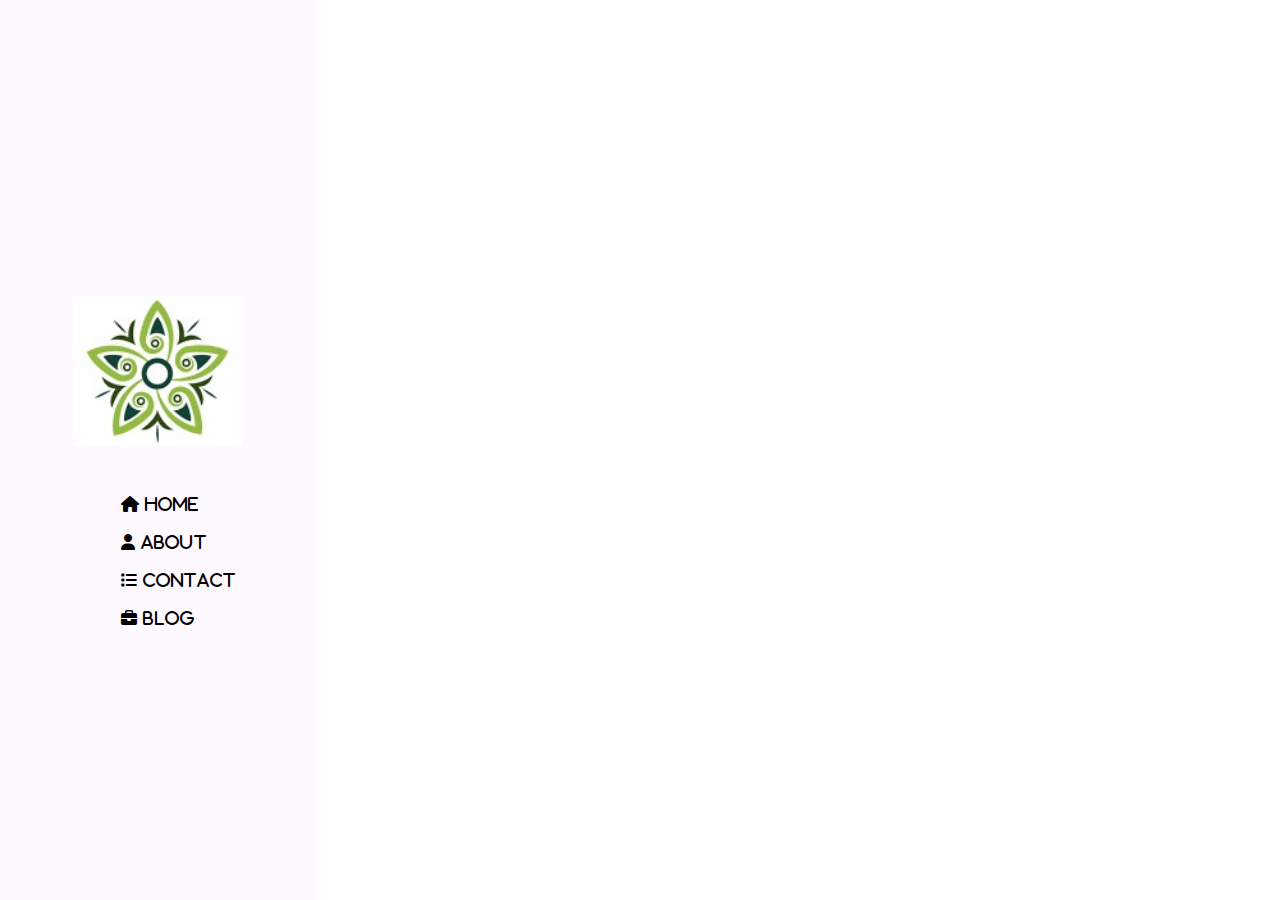
<file: index.html>
<!DOCTYPE html>
<html>
    <head>
        <meta charset="utf-8">
        <meta http-equiv="X-UA-Compatible" content="IE=edge">
        <title>Viva Project</title>
        <meta name="description" content="">
        <meta name="viewport" content="width=device-width, initial-scale=1">
        <link rel="stylesheet" href="./index.css">
        <link rel="stylesheet" href="https://cdnjs.cloudflare.com/ajax/libs/font-awesome/6.1.1/css/all.min.css">
    </head>
    <body>
        <div class="aside">
            <div class="logo">
                <img src="./download.jpg" alt="" class="logo">
            </div>
            <div class="nav-toggler">
                <span></span>
            </div>
            <ul class="nav">
                <li><a href="./home.html"><i class="fa fa-home"> Home</i></a></li>
                <li><a  href="./about.html" ><i class="fa fa-user"> About</i></a></li>
                <li><a  href="./contact.html" ><i class="fa fa-list"> Contact</i></a></li>
                <li><a  href="./blog.html" ><i class="fa fa-briefcase"> Blog</i></a></li>
            </ul>
        </div>
        <script src="" async defer></script>
    </body>
</html>
</file>
<file: index.css>
ul{
    list-style: none;
}

.aside{
    /* width:270px; */
    width: 20%;
    background: #fdf9ff;
    position: fixed;
    border-right: 1px solid var(--bg-black-50);
    left: 0;
    top: 0;
    padding: 30px;
    height: 100%;
    display: flex;
    flex-direction: column;
    justify-content: center;
    align-items: center;
    z-index: 10;
}

.aside .logo{
    position: relative;
    /* top: 50px; */
    height: 150px;
}

.aside .nav{
    margin-top: 50px;
}

.aside .nav li{
    margin-bottom: 20px;
    display: block;
    
}

.aside .nav li a{
    font-size: 16px;
    font-weight: 600;
    font-family: 'Poppins',sans-serif;
    letter-spacing: 1px;
    color: var(--text-black-900);
    border-bottom: 1px solid var(--bg-black-50);
    padding: 5px 15px;
}
</file>
